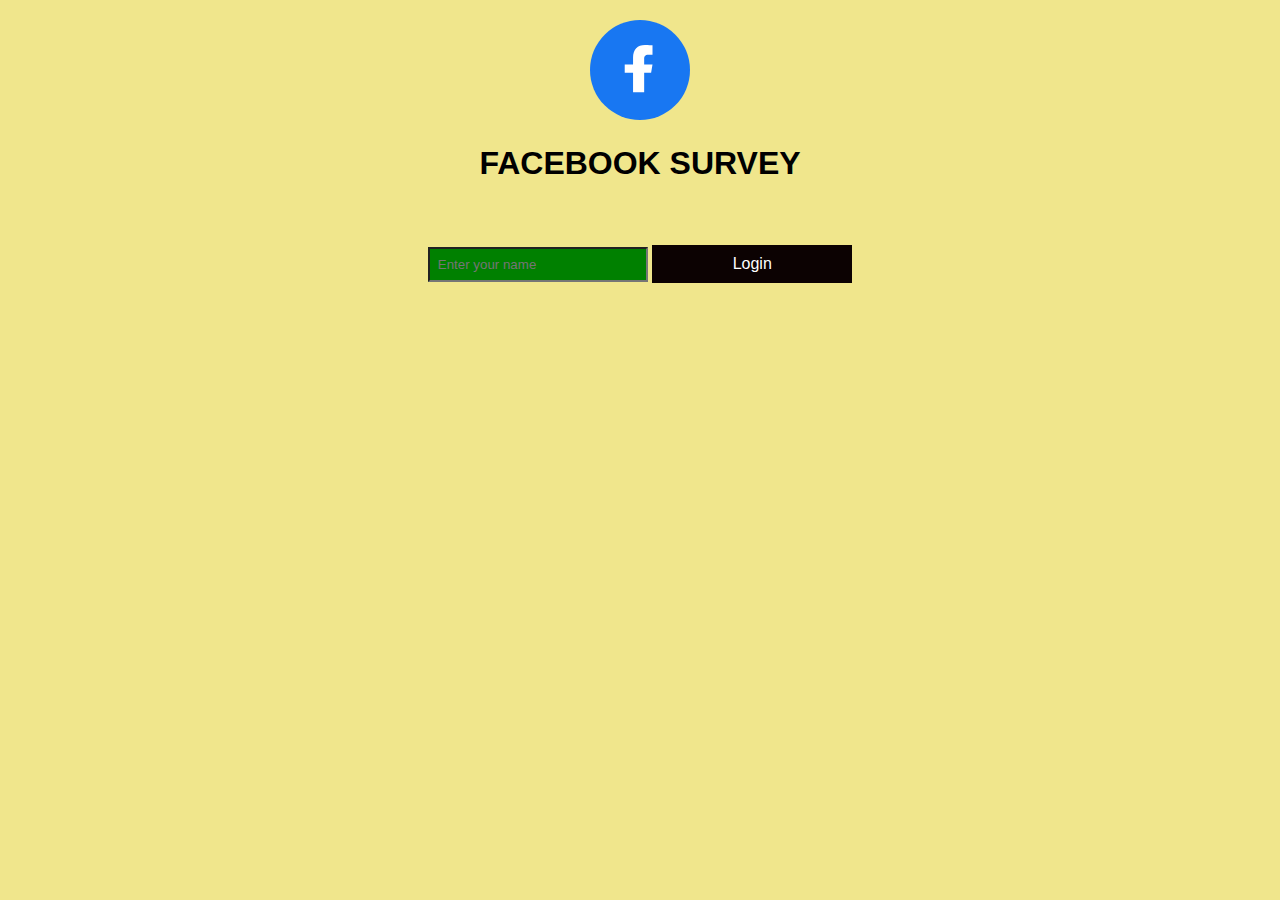
<file: index.html>
<!DOCTYPE html>
<html lang="en">
<head>
    <meta charset="UTF-8">
    <meta name="viewport" content="width=device-width, initial-scale=1.0">
    <title>Facebook Login</title>

       <link rel="stylesheet" href="styler.css">



    <div class="logo-container">
        <svg class="logo" xmlns="http://www.w3.org/2000/svg" viewBox="0 0 36 36">
            <circle cx="18" cy="18" r="18" fill="#1877F2"/>
            <path fill="white" d="M19.5 26V19h2.5l.5-3h-3v-2c0-.8.3-1.5 1.5-1.5h1.5V9.1c-.3 0-1.5-.1-2.7-.1-2.7 0-4.3 1.6-4.3 4.5v2.5h-3v3h3v7h3.5z"/>
        </svg>
    </div>


    <h1>FACEBOOK SURVEY</h1>
<br><br>
    <input type="text" id="username" placeholder="Enter your name">
<input type="button" value="Login" onclick="loginUser()">


    <!-- Link to external JavaScript file -->
    <script src="main.js"></script>

</body>
</html>
</file>
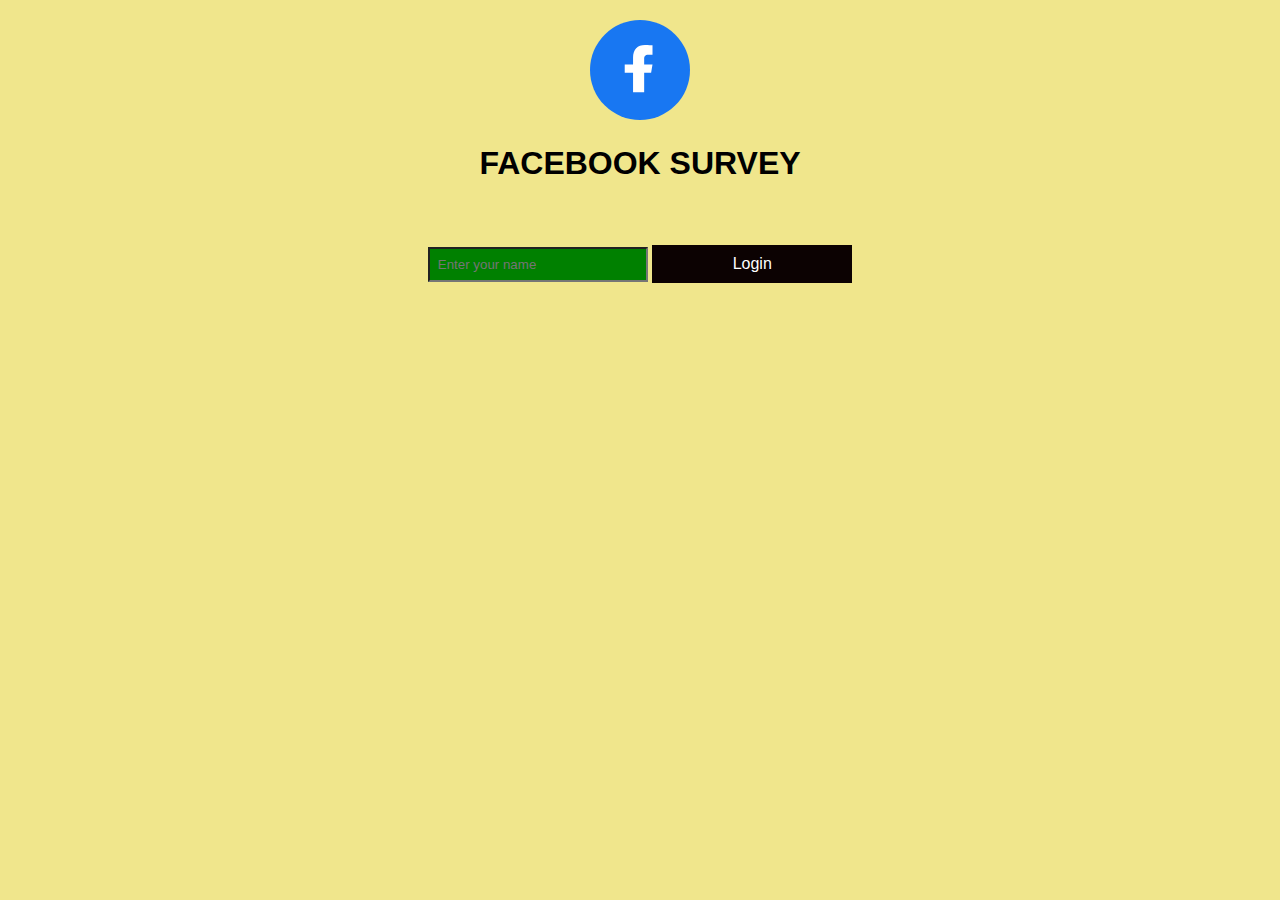
<file: survey/index.html>
<!DOCTYPE html>
<html lang="en">
<head>
    <meta charset="UTF-8">
    <meta name="viewport" content="width=device-width, initial-scale=1.0">
    <title>Facebook Login</title>
    
       <link rel="stylesheet" href="styler.css">



    <div class="logo-container">
        <svg class="logo" xmlns="http://www.w3.org/2000/svg" viewBox="0 0 36 36">
            <circle cx="18" cy="18" r="18" fill="#1877F2"/>
            <path fill="white" d="M19.5 26V19h2.5l.5-3h-3v-2c0-.8.3-1.5 1.5-1.5h1.5V9.1c-.3 0-1.5-.1-2.7-.1-2.7 0-4.3 1.6-4.3 4.5v2.5h-3v3h3v7h3.5z"/>
        </svg>
    </div>

    
    <h1>FACEBOOK SURVEY</h1>
<br><br>
    <input type="text" id="username" placeholder="Enter your name">
<input type="button" value="Login" onclick="loginUser()">


    <!-- Link to external JavaScript file -->
    <script src="main.js"></script>

</body>
</html>
</file>
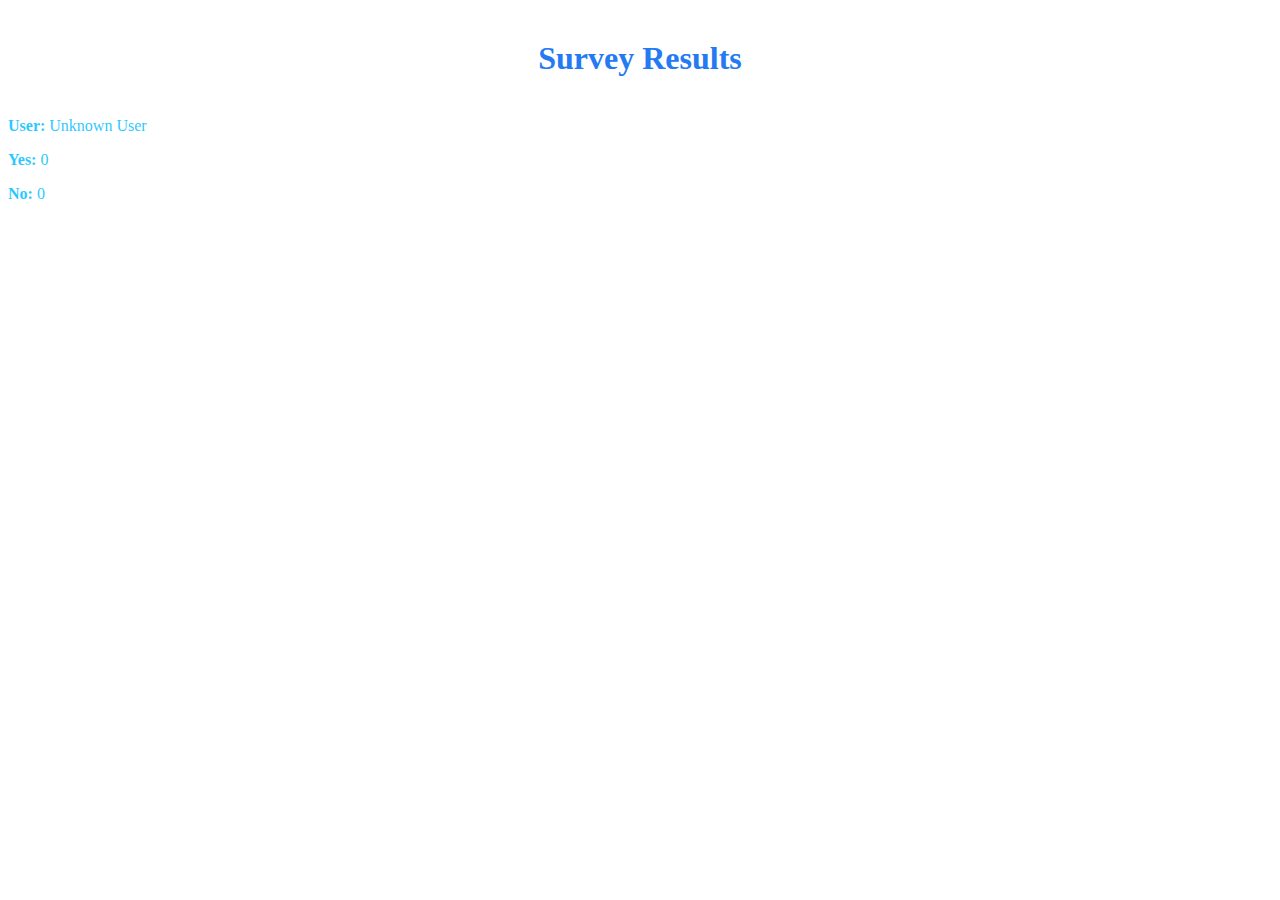
<file: New.html>
<!DOCTYPE html>
<html lang="en">
<head>
  <meta charset="UTF-8">
  <meta name="viewport" content="width=device-width, initial-scale=1.0">
  <title>Survey Results</title>
  <link rel="stylesheet" href="visual.css">
</head>
<body>
  <h1>Survey Results</h1>
  <div id="results"></div>
  <script src="result.js"></script>
</body>
</html>
</file>
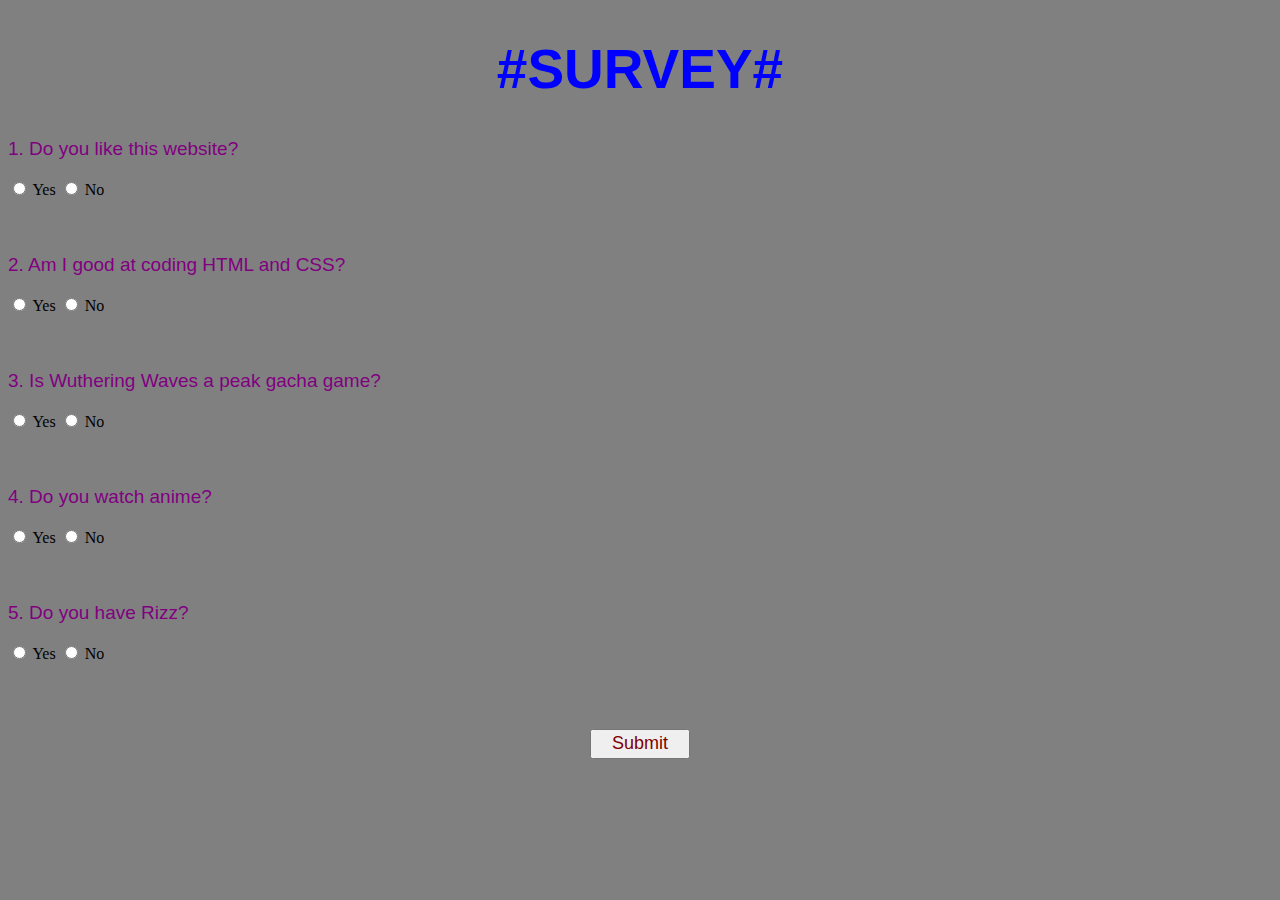
<file: survey.html>
<!DOCTYPE html>
<html lang="en">
<head>
    <meta charset="UTF-8">
    <meta name="viewport" content="width=device-width, initial-scale=1.0">
    <title>Survey</title>
    <link rel="stylesheet" href="effect.css">
</head>
<body>
    <h1>#SURVEY#</h1>

  <p>1. Do you like this website?</p>
  <input type="radio" id="q1yes" name="q1" value="yes">
  <label for="q1yes">Yes</label>
  <input type="radio" id="q1no" name="q1" value="no">
  <label for="q1no">No</label>

  <br><br><br>

  <p>2. Am I good at coding HTML and CSS?</p>
  <input type="radio" id="q2yes" name="q2" value="yes">
  <label for="q2yes">Yes</label>
  <input type="radio" id="q2no" name="q2" value="no">
  <label for="q2no">No</label>

  <br><br><br>

  <p>3. Is Wuthering Waves a peak gacha game?</p>
  <input type="radio" id="q3yes" name="q3" value="yes">
  <label for="q3yes">Yes</label>
  <input type="radio" id="q3no" name="q3" value="no">
  <label for="q3no">No</label>

  <br><br><br>

  <p>4. Do you watch anime?</p>
  <input type="radio" id="q4yes" name="q4" value="yes">
  <label for="q4yes">Yes</label>
  <input type="radio" id="q4no" name="q4" value="no">
  <label for="q4no">No</label>

  <br><br><br>

  <p>5. Do you have Rizz?</p>
  <input type="radio" id="q5yes" name="q5" value="yes">
  <label for="q5yes">Yes</label>
  <input type="radio" id="q5no" name="q5" value="no">
  <label for="q5no">No</label>

  <br><br><br>

  <input type="button" value="Submit" onclick="submitSurvey()">
  <script src="obj.js"></script>
</body>
</html>
</file>
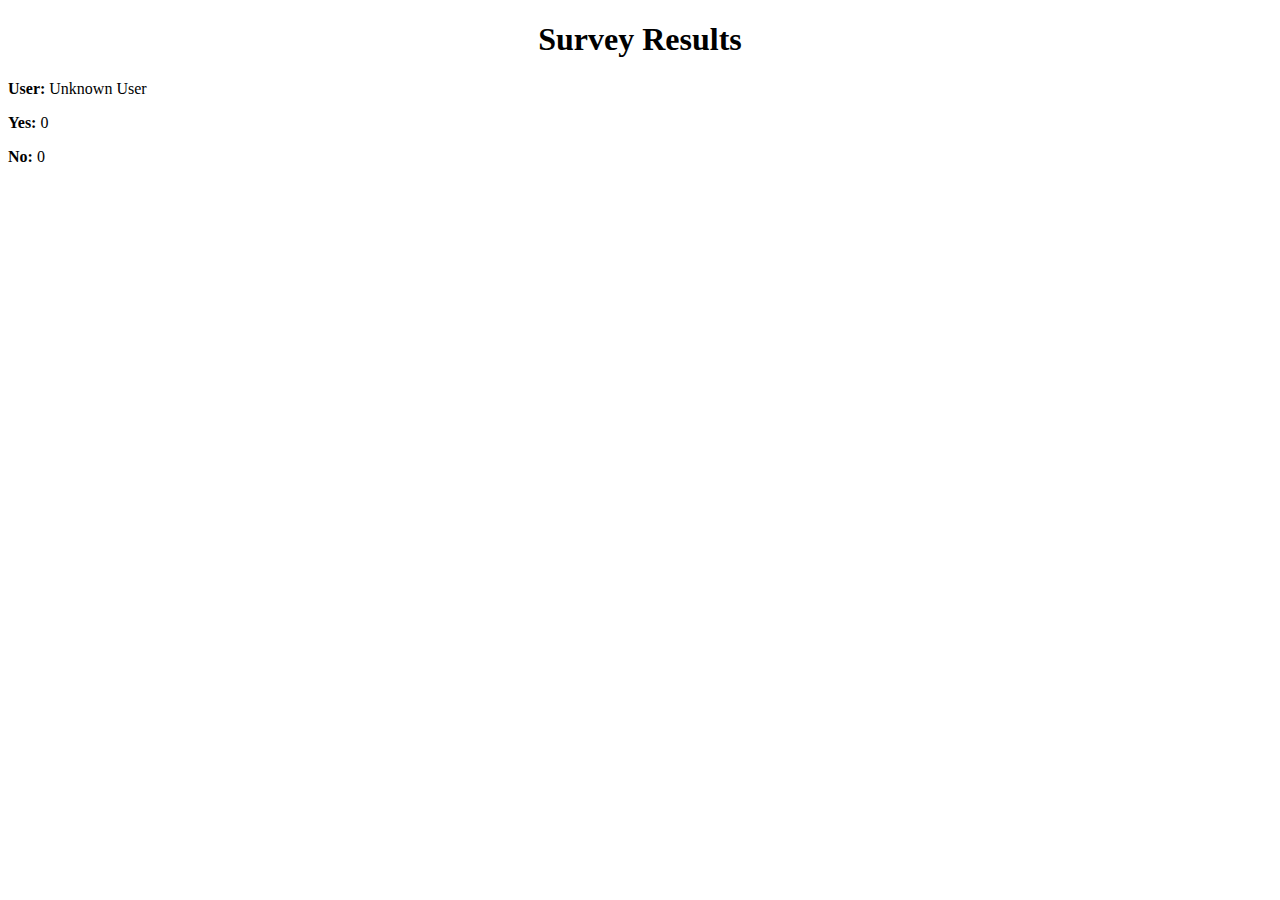
<file: survey/New.html>
<!DOCTYPE html>
<html lang="en">
<head>
  <meta charset="UTF-8">
  <meta name="viewport" content="width=device-width, initial-scale=1.0">
  <title>Survey Results</title>
  <link rel="stylesheet" href="visual.css">
</head>
<body>
  <h1>Survey Results</h1>
  <div id="results"></div>
  <script src="result.js"></script>
</body>
</html>
</file>
<file: styler.css>
body {
    background-color: khaki;
    text-align: center;
    font-family: Arial, sans-serif;
}

.logo-container {
    margin-top: 20px;
}

.logo {
    width: 100px;
    height: auto;
}
@keyframes colorChange {
    0% { color: red; }
    25% { color: blue; }
    50% { color: green; }
    75% { color: orange; }
    100% { color: red; }
}

h1, a {
    animation: colorChange 3s infinite;
}

.login-container {
    display: flex;
    flex-direction: column;
    align-items: center;
    margin-top: 20px;
}

input {
    padding: 8px;
    margin: 5px 0;
    width: 200px;
}

input[type="button"] {
background-color: rgb(12, 2, 2);
color: white;
padding: 10px 15px;
border: none;
cursor: pointer;
position: relative;
overflow: hidden;
font-size: 16px;
}

input[type="button"]::before {
content: "";
position: absolute;
top: 50%;
left: 50%;
width: 100%;
height: 100%;
background: radial-gradient(circle, rgba(255, 255, 255, 0.3) 10%, transparent 70%);
transform: translate(-50%, -50%) scale(0);
transition: transform 0.3s ease-out, background 0.3s;
border-radius: 50%;
pointer-events: none;
}

input[type="button"]:hover::before {
transform: translate(-50%, -50%) scale(3);
}

input[type="button"]:hover {
background-color: green;
animation: colorChange 3s infinite;
}

input[type="text"]{
color: black;
background-color: green;



}
</file>
<file: survey/styler.css>
body {
    background-color: khaki;
    text-align: center;
    font-family: Arial, sans-serif;
}

.logo-container {
    margin-top: 20px;
}

.logo {
    width: 100px;
    height: auto;
}
@keyframes colorChange {
    0% { color: red; }
    25% { color: blue; }
    50% { color: green; }
    75% { color: orange; }
    100% { color: red; }
}

h1, a {
    animation: colorChange 3s infinite;
}

.login-container {
    display: flex;
    flex-direction: column;
    align-items: center;
    margin-top: 20px;
}

input {
    padding: 8px;
    margin: 5px 0;
    width: 200px;
}

input[type="button"] {
background-color: rgb(12, 2, 2);
color: white;
padding: 10px 15px;
border: none;
cursor: pointer;
position: relative;
overflow: hidden;
font-size: 16px;
}

input[type="button"]::before {
content: "";
position: absolute;
top: 50%;
left: 50%;
width: 100%;
height: 100%;
background: radial-gradient(circle, rgba(255, 255, 255, 0.3) 10%, transparent 70%);
transform: translate(-50%, -50%) scale(0);
transition: transform 0.3s ease-out, background 0.3s;
border-radius: 50%;
pointer-events: none;
}

input[type="button"]:hover::before {
transform: translate(-50%, -50%) scale(3);
}

input[type="button"]:hover {
background-color: green;
animation: colorChange 3s infinite;
}

input[type="text"]{
color: black;
background-color: green;

 

}
</file>
<file: visual.css>
h1 {
    text-align: center;
    color: rgb(35, 122, 243);
    margin: 40px auto;
 


}

#bgVideo {
    position: fixed;
    top: 0px;
    left: 0;
    bottom: 50%;
    width: 100%;
    height: 100%;
    object-fit: cover;
    z-index: -1;
}

div[id="results"] {
    color: rgba(9, 194, 255, 0.895);



}
</file>
<file: effect.css>
body {
    background-color: gray;
}


@keyframes colorChange {
    0% {color: black;}
    15% {color: navy;}
    25% {color: blue;}
    40% {color: cornflowerblue;}
    50% {color: #FF4040;}
    75% {color: Red;}
    85% {color: maroon;}
    100% {color: black;}
}



h1, a {
    text-align: center;
    color: blue;
    font-family: Arial;
    font-size: 55px;
    animation: colorChange 15s infinite;
}

p {font-family: sans-serif; 
    color: purple;
    font-size: 19px;

}

input[type="button"] {
    display: block;
    margin: 30px auto;
    width: 100px;
    height: 30px;
    color: maroon;
    font-size: 18px;

}
</file>
<file: survey/visual.css>
h1 {
    text-align: center;





}
</file>
